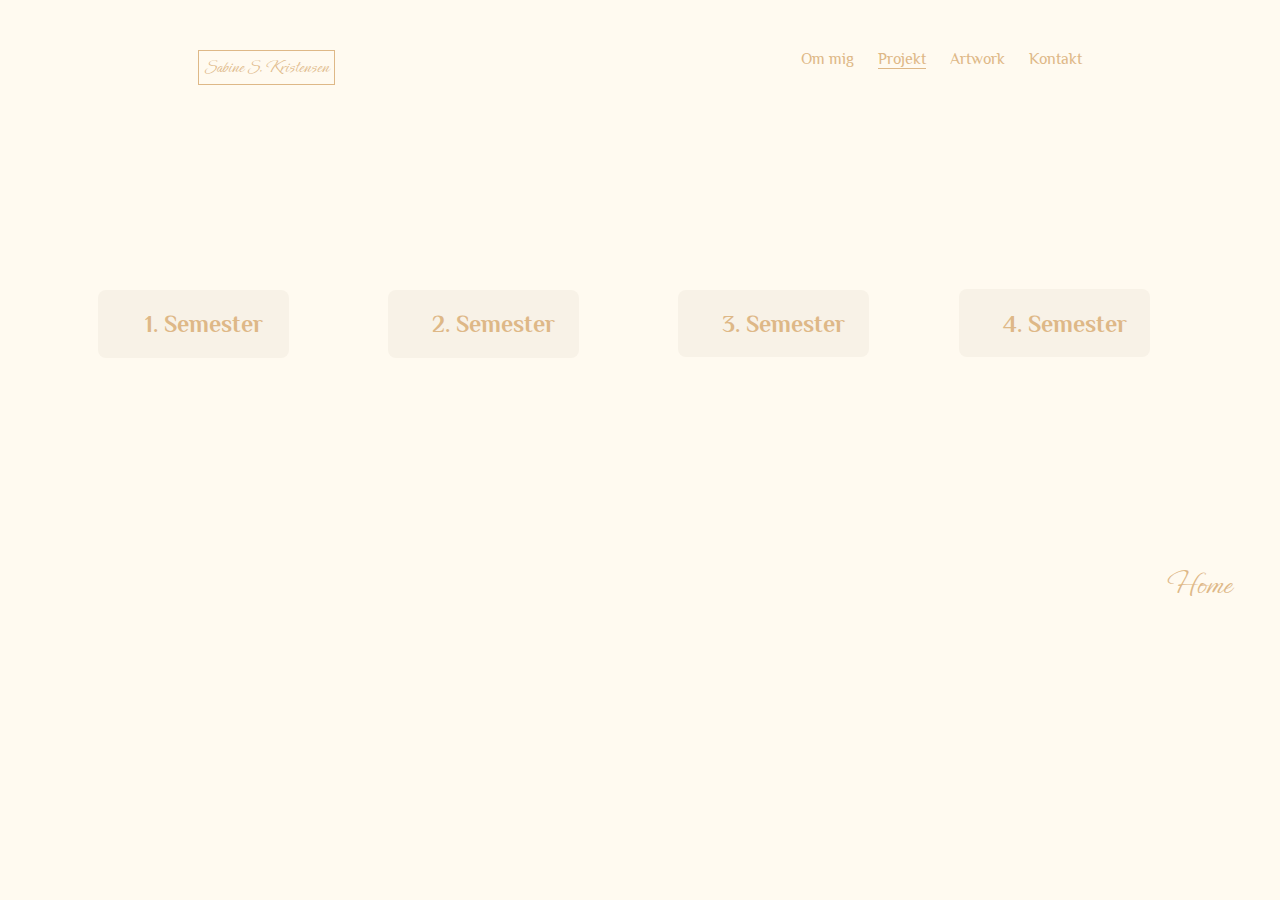
<file: projekt.html>
<!DOCTYPE html>
<html lang="en">
<head>
    <meta charset="UTF-8">
    <meta http-equiv="X-UA-Compatible" content="IE=edge">
    <meta name="viewport" content="width=device-width, initial-scale=1.0">
    <link rel="preconnect" href="https://fonts.googleapis.com">
    <link rel="preconnect" href="https://fonts.gstatic.com" crossorigin>
    <link href="https://fonts.googleapis.com/css2?family=Ephesis&display=swap" rel="stylesheet">
    <link rel="preconnect" href="https://fonts.googleapis.com"> 
    <link rel="preconnect" href="https://fonts.gstatic.com" crossorigin> 
    <link href="https://fonts.googleapis.com/css2?family=Philosopher&display=swap" rel="stylesheet">
    
    <title>Projekt</title>
    <link rel="stylesheet" href="stylesheet.css">
</head>
<body>

    <div class="simplemenu3">
        <div class="logo">Sabine S. Kristensen</div>
        <nav>
            <a href="om_mig.html">Om mig</a>
            <a href="projekt.html" class="projekt">Projekt</a>
            <a href="#">Artwork</a>
            <a href="kontakt.html">Kontakt</a>
        </nav> 
    </div>
    <div class="box2">
        <h2><a href="semester_1.html">1. Semester</a></h2>
    </div>
    <div class="box3">
        <h2>2. Semester</h2>
    </div>
    <div class="box4">
        <h2>3. Semester</h2>
    </div>
    <div class="box5">
        <h2>4. Semester</h2>
    </div>
    <nav class="home4">
        <a href="index.html">Home</a>
    </nav>

</body>
</html>
</file>
<file: stylesheet.css>
body {background-color: floralwhite;}

/* Forside */
    h1 {font-family: 'Philosopher', sans-serif;
        color: burlywood;
        text-align: center;
        margin-top: 215px;
        border-bottom: burlywood thin solid;}
    h3 {font-family: 'Philosopher', sans-serif;
        color: burlywood;
        text-align: center;
        margin-top: 0px;}
    .logo {color: burlywood;
        font-family: 'Ephesis', cursive;
        font-size: large;
        border:thin solid;
        padding: 5px;}
    .simplemenu {display: flex;
        justify-content: space-between;
        font-family: 'Philosopher', sans-serif;
        width: 70%;
        margin: 45px auto;
        padding: 5px;}
    .simplemenu a {text-decoration: none;
        margin-left: 20px;
        color: burlywood;}
    .simplemenu a:hover { color: rgb(148, 104, 46);}

/* Om mig side */
    .simplemenu2 {display: flex;
        justify-content: space-between;
        font-family: 'Philosopher', sans-serif;
        width: 70%;
        margin: 45px auto;
        padding: 5px;}
    .simplemenu2 a {text-decoration: none;
        margin-left: 20px;
        color: burlywood;}
    .simplemenu2 a:hover {color: rgb(148, 104, 46);}
    .ommig {border-bottom: thin solid;}
    .box { background-color: rgb(248, 242, 231);
        color: burlywood;
        width: 600px;
        padding: 10px 60px;
        margin-top: 80px;
        margin-left: 250px;
        text-align: center;
        font-family: 'Philosopher', sans-serif;
        border-radius: 10px;}
    #knap {position: fixed;
        bottom: 270px;
        right: 20px;
        z-index: 99;
        border: none;
        outline: none;
        background-color: burlywood;
        color: floralwhite;
        padding: 6px;
        border-radius: 200px;
        font-size: 20px;
        font-family: 'Ephesis', cursive;}
    .home3 { margin-left: 1160px;
            margin-top: 45px;}
    .home3 a { color: burlywood;
            font-family: 'Ephesis', cursive;
            font-size: 2em;
            text-decoration: none;}
    .sabine { width: 150px;
        height: 150px;
        border-radius: 80px;}
  
/* Projekt */
    .simplemenu3 {display: flex;
        justify-content: space-between;
        font-family: 'Philosopher', sans-serif;
        width: 70%;
        margin: 45px auto;
        padding: 5px;}
    .simplemenu3 a {text-decoration: none;
        margin-left: 20px;
        color: burlywood;}
    .simplemenu3 a:hover {color: rgb(148, 104, 46);}
    .projekt {border-bottom: thin solid;}
    .box2 { background-color: rgb(248, 242, 231);
        color: burlywood;
        font-family: 'Philosopher', sans-serif;
        width: 190px;
        padding: 0.5px;
        text-align: center;
        margin-top: 200px;
        margin-left: 90px;
        border-radius: 8px;}
    .box2 a { color: burlywood;
        text-decoration: none;}
    .box2 a:hover { color: rgb(148, 104, 46);}
    .box3 { background-color: rgb(248, 242, 231);
        color: burlywood;
        font-family: 'Philosopher', sans-serif;
        width: 190px;
        padding: 0.5px;
        text-align: center;
        margin-top: -68px;
        margin-left: 380px;
        border-radius: 8px;}
    .box4 { background-color: rgb(248, 242, 231);
        color: burlywood;
        font-family: 'Philosopher', sans-serif;
        width: 190px;
        padding: 0.5px;
        text-align: center;
        margin-top: -68px;
        margin-left: 670px;
        border-radius: 8px;}
    .box5 { background-color: rgb(248, 242, 231);
        color: burlywood;
        font-family: 'Philosopher', sans-serif;
        width: 190px;
        padding: 0.5px;
        text-align: center;
        margin-top: -68px;
        margin-left: 951px;
        border-radius: 8px;}
    .home4 { margin-left: 1160px;
            margin-top: 207px;}
    .home4 a { color: burlywood;
            font-family: 'Ephesis', cursive;
            font-size: 2em;
            text-decoration: none;}

/* 1. semester */
    .simplemenu4 {display: flex;
        justify-content: space-between;
        font-family: 'Philosopher', sans-serif;
        width: 70%;
        margin: 45px auto;
        padding: 5px;}
    .simplemenu4 a {text-decoration: none;
        margin-left: 20px;
        color: burlywood;}
    .simplemenu4 a:hover {color: rgb(148, 104, 46);}
    .projekt {border-bottom: thin solid;}
    .tekst1 {color: burlywood;
        font-family: 'Philosopher', sans-serif;
        text-align: center;}
    .tekst2 {color: burlywood;
        font-family: 'Philosopher', sans-serif;
        margin-left: 335px;}
   .billede1 { position: relative;
        width: 400px;} 
    .rbillede { display: block;
        width: 60%;
        margin-top: 50px;
        margin-left: 60px;}
    .overlay { position: absolute;
        top: 0;
        left: 0;
        width: 60%;
        height: 100%;
        margin-left: 60px;
        background-color: rgba(0, 0, 0, 0.6);
        color: burlywood;
        font-family: 'Philosopher', sans-serif;
        display: flex;
        flex-direction: column;
        align-items: center;
        justify-content: center;
        opacity: 1;
        transition: opacity 0.25;}
    .overlay :hover { opacity: 1;}
    .title a { color: burlywood;
        font-family: 'Philosopher', sans-serif;
        text-decoration: none;}
    .title { font-size: 2em;
        font-weight: bold;}
    .tekst { font-size: 0.90em;
        margin-top: 0.25em;}
    .home5 { margin-left: 1160px;
            margin-top: 15px;}
    .home5 a { color: burlywood;
            font-family: 'Ephesis', cursive;
            font-size: 2em;
            text-decoration: none;}

/* Udflugt */
    .simplemenu5 {display: flex;
        justify-content: space-between;
        font-family: 'Philosopher', sans-serif;
        width: 70%;
        margin: 45px auto;
        padding: 5px;}
    .simplemenu5 a {text-decoration: none;
        margin-left: 20px;
        color: burlywood;}
    .simplemenu5 a:hover {color: rgb(148, 104, 46);}
    h2 { color: burlywood;
        margin-left: 20px;}
    p { color: burlywood;
        margin-left: 20px;}
    .img { width: 48%;
        height: 50%;
        margin-top: 10px;
        float: left;
        margin-left: 20px;}
    .img2 { width: 48%;
        height: 50%;
        margin-top: 10px;
        float: left;}
    .tilbage { font-size: 2em;
        font-family: 'Ephesis', cursive;
        text-decoration: none;}
    .tilbage a { color: burlywood;
        text-decoration: none;
        padding-top: 30px;}

/* Kontakt */
    .simplemenu6 {display: flex;
        justify-content: space-between;
        font-family: 'Philosopher', sans-serif;
        width: 70%;
        margin: 45px auto;
        padding: 5px;}
.simplemenu6 a {text-decoration: none;
        margin-left: 20px;
        color: burlywood;}
.simplemenu6 a:hover {color: rgb(148, 104, 46);}
.kontakt {border-bottom: thin solid;}
.navn { color: burlywood;
    font-family: 'Philosopher', sans-serif;
    margin-top: 10px;
    margin-left: 330px;}
.email { color: burlywood;
    font-family: 'Philosopher', sans-serif;
    margin-left: 330px;}
.privatperson { color: burlywood;
    font-family: 'Philosopher', sans-serif;
    margin-left: 330px;}
.besked { color: burlywood;
    font-family: 'Philosopher', sans-serif;
    margin-left: 330px;}
.btn { margin-left: 710px;
    padding: 5px;}
.home { margin-left: 1160px;
    margin-top: 110px;}
.home a { color: burlywood;
    font-family: 'Ephesis', cursive;
    font-size: 2em;
    text-decoration: none;}
</file>
